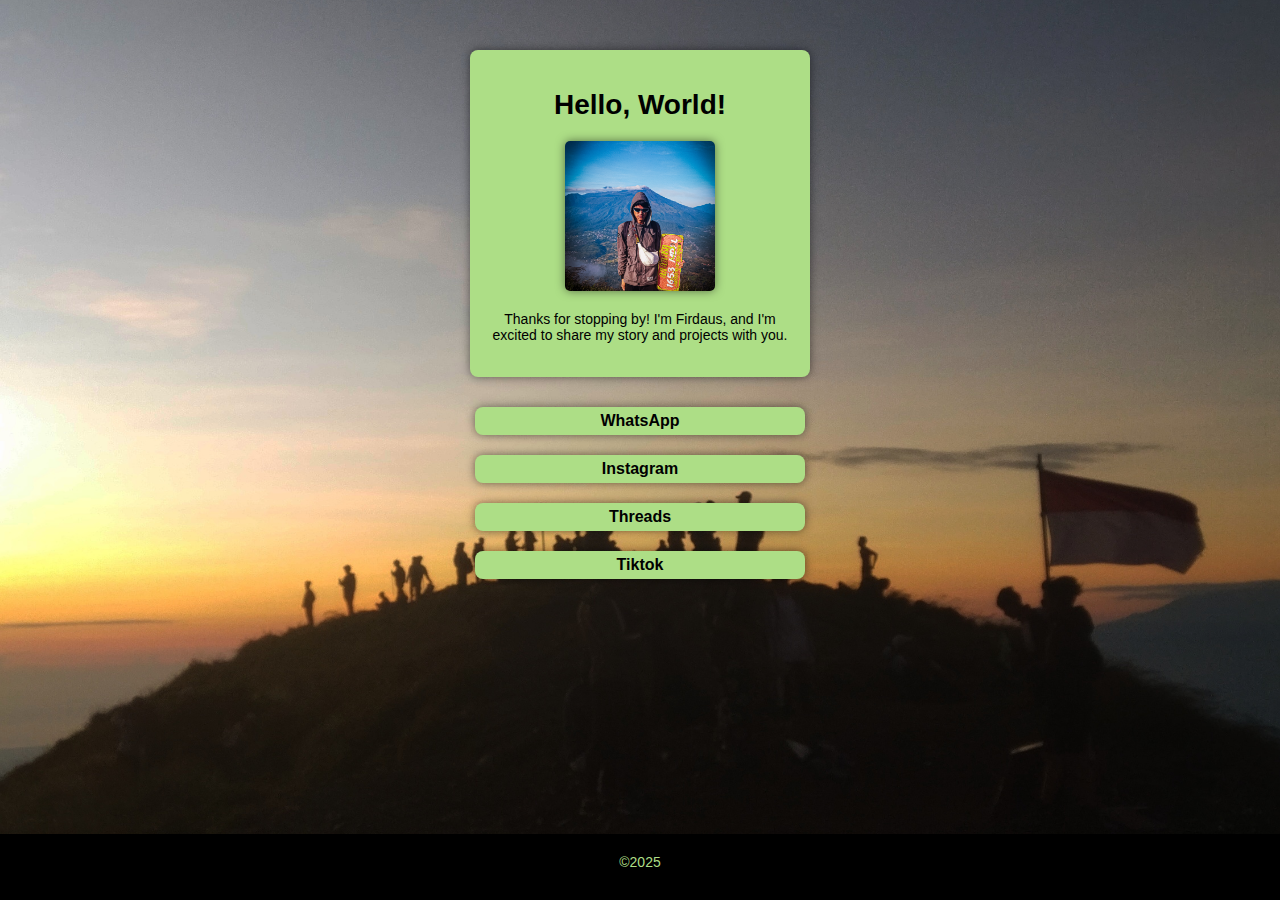
<file: belajar.html>
<!DOCTYPE html>
<html lang="id">
<head>
    <meta charset="UTF-8">
    <meta name="viewport" content="width=device-width, initial-scale=1.0">
    <title>Personal Profile</title>
    <link rel="stylesheet" href="styles.css">
</head>
<body>
    <div class="container">
        <h1>Hello, World!</h1>
        <img src="fotoku.jpg" alt="Foto Profil" class="profile-pic">
        <p>Thanks for stopping by! I'm Firdaus, and I'm excited to share my story and projects with you.</p>
    </div>
    <div class="sosmed">
      <a href="https://wa.me/6285755132875?text=Halo%20saya%20ingin%20bertanya%20tentang%20produk%20anda">WhatsApp</a>
    </div>
    <div class="sosmed">
      <a href="https://instagram.com/ky.firdauss">Instagram</a>
    </div>
    <div class="sosmed">
      <a href="https://www.threads.net/@ky.firdauss">Threads</a>
    </div>
    <div class="sosmed">
      <a href="https://www.tiktok.com/@ky.firdauss">Tiktok</a>
    </div>
</body>
<footer>
  <div class="kaki">
      <p class="text-center">&copy;2025</p>
  </div>
</footer>
</html>
</file>
<file: styles.css>
body {
    font-family: Arial, sans-serif;
    background-image: url('foto-gunung.jpg');
    background-repeat: no-repeat;
    background-size: cover;
    background-position: center center;
    margin: 0;
    padding: 0;
    min-height: 100vh; 
    display: flex;
    flex-direction: column;
}

.body-container {
    flex: 1; 
    display: flex;
    flex-direction: column;
    align-items: center; 
    padding: 20px;
}

.container {
    max-width: 300px;
    margin: 50px auto 20px; 
    padding: 20px;
    background: #adde86;
    border-radius: 8px;
    box-shadow: 0 0 10px rgba(0, 0, 0, 0.5);
    text-align: center;
}

h1 {
    color: black;
    font-size: 28px;
    font-weight: bold;
}

p {
  font-size: 14px;
}

.profile-pic {
    width: 150px;
    height:150px;
    border-radius: 50%;
    object-fit: cover;
    display: block;
    margin: 20px auto;
    border-radius: 5px;
    box-shadow: 0 0 10px rgba(0, 0, 0, 0.5);
}

.sosmed {
    display: block;
    gap: 10px;
    width: 320px;
    margin: 10px auto 10px; 
    padding: 5px;
    background: #adde86;
    border-radius: 8px;
    box-shadow: 0 0 10px rgba(0, 0, 0, 0.5);
    text-align: center;
}

.sosmed a {
    display: block;
    text-decoration: none;
    color: black;
    font-weight: bold;
}

footer {
    font-family: Arial, sans-serif;
    background-color: black;
    color: #adde86; 
    margin-top: auto; 
    padding: 10px 0;
}

.kaki {
    padding: 10px;
    background: black;
    text-align: center;
    margin-bottom: 10px;
}

.text-center {
  margin: 0;
}
</file>
